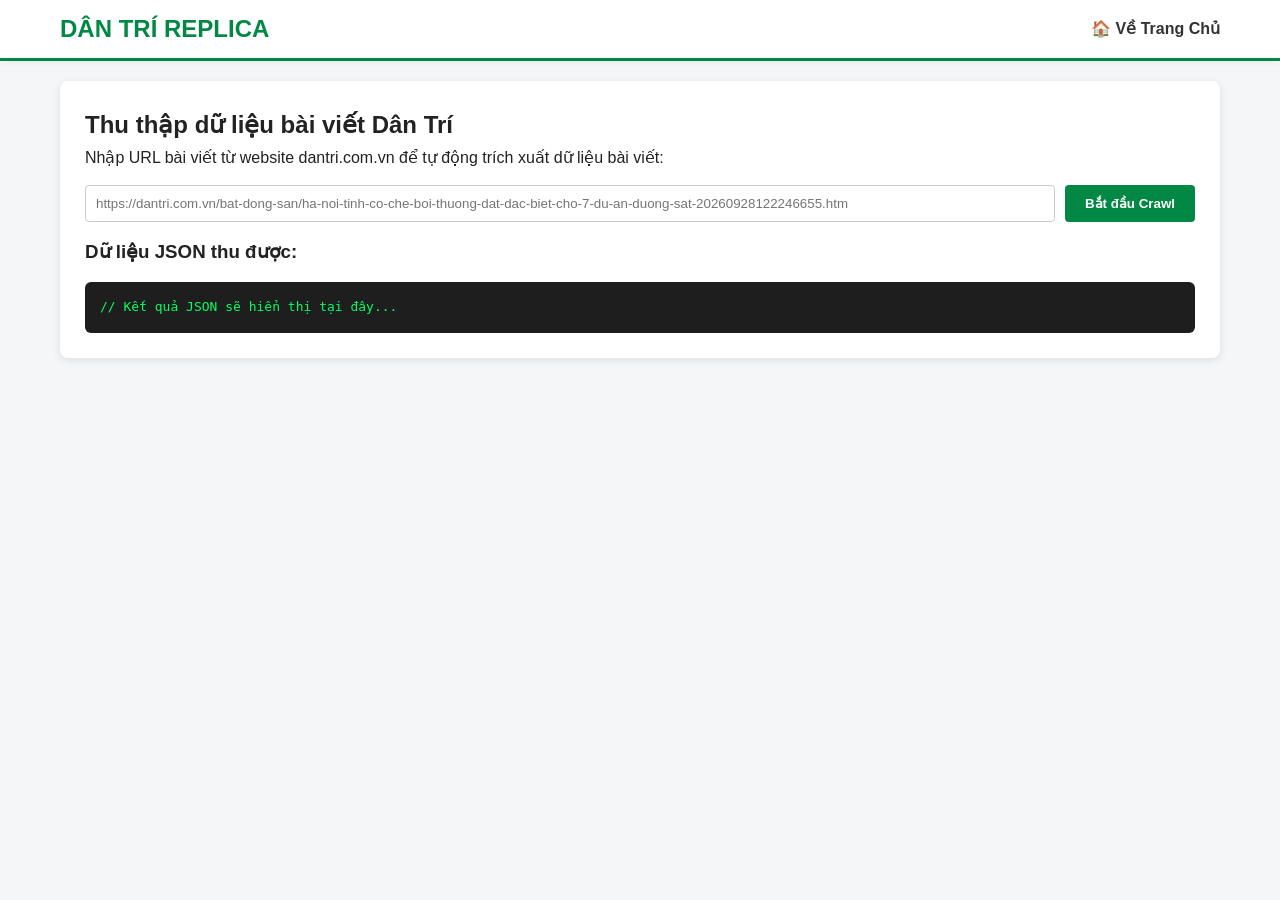
<file: crawler.html>
<!DOCTYPE html>
<html lang="vi">
<head>
  <meta charset="UTF-8">
  <meta name="viewport" content="width=device-width, initial-scale=1.0">
  <title>Công cụ Crawler Dân Trí</title>
  <link rel="stylesheet" href="css/style.css">
  <style>
    .crawler-box { background: #fff; padding: 25px; border-radius: 8px; box-shadow: 0 2px 8px rgba(0,0,0,0.1); }
    .input-group { display: flex; gap: 10px; margin-top: 15px; }
    .input-group input { flex: 1; padding: 10px; border: 1px solid #ccc; border-radius: 4px; }
    .btn { background: var(--primary-color); color: #fff; border: none; padding: 10px 20px; cursor: pointer; border-radius: 4px; font-weight: bold; }
    .btn:hover { background: #006633; }
    pre { background: #1e1e1e; color: #00ff66; padding: 15px; border-radius: 6px; overflow-x: auto; margin-top: 15px; max-height: 400px; }
  </style>
</head>
<body>

  <header>
    <div class="header-container">
      <a href="index.html" class="logo">DÂN TRÍ REPLICA</a>
      <a href="index.html" style="color: #333; text-decoration: none; font-weight: bold;">🏠 Về Trang Chủ</a>
    </div>
  </header>

  <main class="container">
    <div class="crawler-box">
      <h2>Thu thập dữ liệu bài viết Dân Trí</h2>
      <p>Nhập URL bài viết từ website dantri.com.vn để tự động trích xuất dữ liệu bài viết:</p>
      
      <div class="input-group">
        <input type="text" id="crawl-url" placeholder="https://dantri.com.vn/bat-dong-san/ha-noi-tinh-co-che-boi-thuong-dat-dac-biet-cho-7-du-an-duong-sat-20260928122246655.htm">
        <button class="btn" onclick="handleCrawl()">Bắt đầu Crawl</button>
      </div>

      <div id="status" style="margin-top: 15px; font-weight: bold;"></div>

      <h3>Dữ liệu JSON thu được:</h3>
      <pre id="json-result">// Kết quả JSON sẽ hiển thị tại đây...</pre>

      <button class="btn" id="save-btn" style="display: none; margin-top: 15px;" onclick="saveToLocalStorage()">Lưu bài viết vào LocalStorage</button>
    </div>
  </main>

  <script src="js/crawler.js"></script>
  <script>
    let currentCrawledData = null;

    async function handleCrawl() {
      const url = document.getElementById('crawl-url').value.trim();
      const status = document.getElementById('status');
      const resultBox = document.getElementById('json-result');
      const saveBtn = document.getElementById('save-btn');

      if (!url) {
        alert('Vui lòng nhập URL!');
        return;
      }

      status.innerText = '⏳ Đang cào dữ liệu từ Dân Trí...';
      status.style.color = '#e67e22';

      try {
        currentCrawledData = await crawlDantriArticle(url);
        resultBox.innerText = JSON.stringify(currentCrawledData, null, 2);
        status.innerText = '✅ Cào dữ liệu thành công!';
        status.style.color = '#27ae60';
        saveBtn.style.display = 'inline-block';
      } catch (err) {
        status.innerText = '❌ Lỗi khi cào dữ liệu. Vui lòng kiểm tra lại URL hoặc kết nối internet.';
        status.style.color = '#c0392b';
        console.error(err);
      }
    }

    function saveToLocalStorage() {
      if (!currentCrawledData) return;

      let articles = JSON.parse(localStorage.getItem('articles')) || [];
      // Kiểm tra trùng lặp
      const index = articles.findIndex(a => a.id === currentCrawledData.id);
      if (index !== -1) {
        articles[index] = currentCrawledData;
      } else {
        articles.unshift(currentCrawledData);
      }

      localStorage.setItem('articles', JSON.stringify(articles));
      alert('Đã lưu bài viết thành công vào LocalStorage!');
    }
  </script>
</body>
</html>
</file>
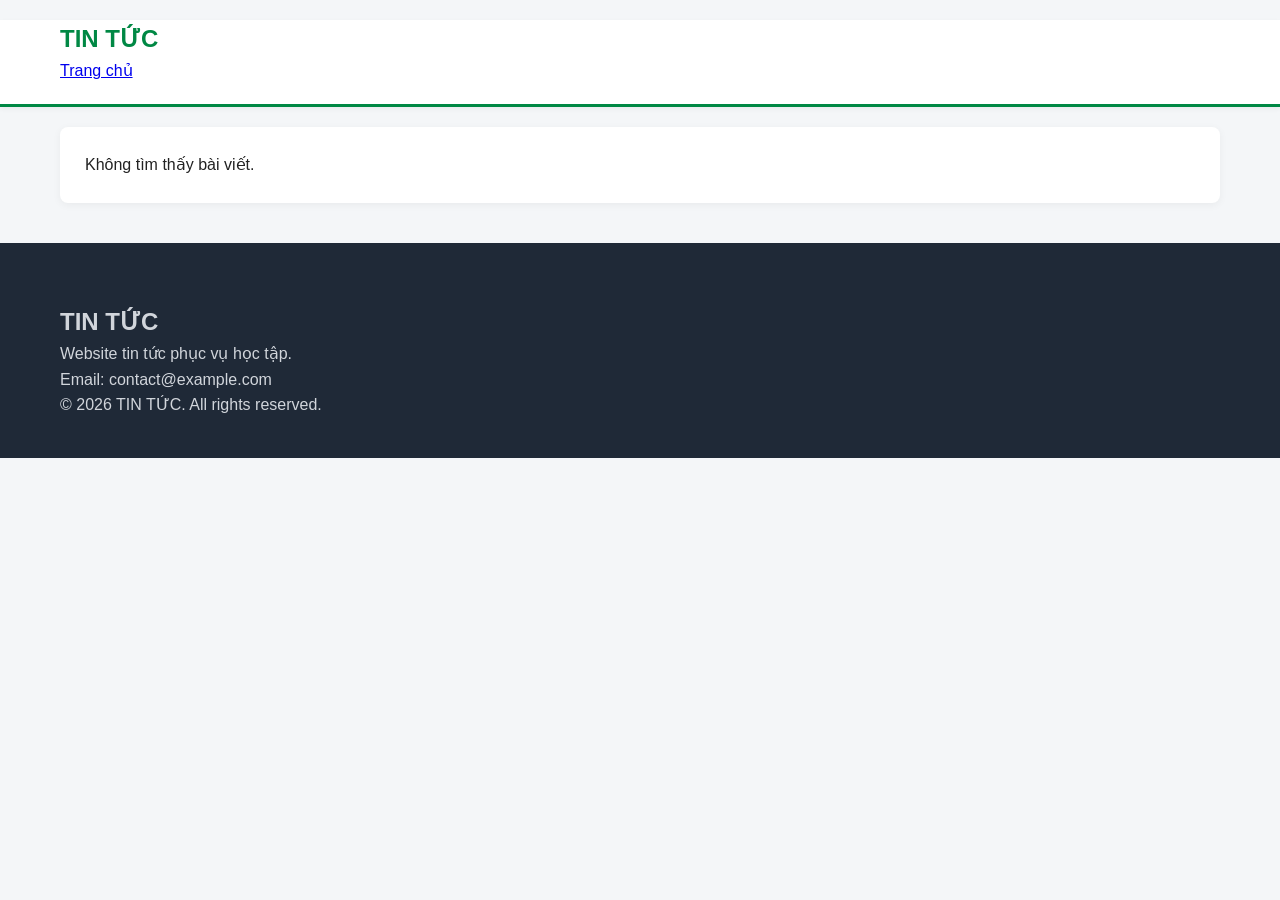
<file: detail.html>
<!DOCTYPE html>
<html lang="vi">
<head>
  <meta charset="UTF-8">
  <meta name="viewport" content="width=device-width, initial-scale=1.0">
  <title>Chi tiết bài viết | TIN TỨC</title>
  <link rel="stylesheet" href="css/style.css">
</head>
<body>
  <header class="site-header">
    <div class="container">
      <a class="logo" href="index.html">TIN TỨC</a>
      <nav>
        <a href="index.html">Trang chủ</a>
      </nav>
    </div>
  </header>

  <main class="container">
    <article id="articleDetail" class="article-detail">
      <p>Đang tải bài viết...</p>
    </article>
  </main>

  <footer class="site-footer">
    <div class="container">
      <h2>TIN TỨC</h2>
      <p>Website tin tức phục vụ học tập.</p>
      <p>Email: contact@example.com</p>
      <p>© 2026 TIN TỨC. All rights reserved.</p>
    </div>
  </footer>

  <script src="js/detail.js"></script>
</body>
</html>
</file>
<file: css/style.css>
:root {
  --primary-color: #008844;
  --text-color: #222;
  --bg-color: #f4f6f8;
  --card-bg: #fff;
  --border-color: #e0e0e0;
}

* { box-sizing: border-box; margin: 0; padding: 0; }
body { font-family: 'Segoe UI', Tahoma, Geneva, Verdana, sans-serif; background-color: var(--bg-color); color: var(--text-color); line-height: 1.6; }

/* Header & Navigation */
header { background-color: #fff; border-bottom: 3px solid var(--primary-color); position: sticky; top: 0; z-index: 1000; box-shadow: 0 2px 5px rgba(0,0,0,0.05); }
.header-container { max-width: 1200px; margin: 0 auto; display: flex; align-items: center; justify-content: space-between; padding: 10px 20px; }
.logo { font-size: 24px; font-weight: bold; color: var(--primary-color); text-decoration: none; }

.navbar { display: flex; list-style: none; background: #fff; }
.navbar li { position: relative; }
.navbar a { display: block; padding: 12px 16px; color: #333; text-decoration: none; font-weight: 600; font-size: 15px; }
.navbar a:hover { color: var(--primary-color); background-color: #f0f7f3; }

/* Submenu */
.navbar li .dropdown { display: none; position: absolute; top: 100%; left: 0; background: #fff; min-width: 200px; box-shadow: 0 4px 8px rgba(0,0,0,0.1); list-style: none; z-index: 10; }
.navbar li:hover .dropdown { display: block; }

/* Container */
.container { max-width: 1200px; margin: 20px auto; padding: 0 20px; }

/* Top Section (3 bài viết mới nhất) */
.top-section { display: grid; grid-template-columns: 2fr 1fr; gap: 20px; margin-bottom: 30px; }
.featured-post { background: var(--card-bg); border-radius: 8px; overflow: hidden; box-shadow: 0 2px 6px rgba(0,0,0,0.05); cursor: pointer; }
.featured-post img { width: 100%; height: 280px; object-fit: cover; }
.featured-post .info { padding: 15px; }
.featured-post h2 { font-size: 20px; margin-bottom: 10px; color: #111; }

.side-posts { display: flex; flex-direction: column; gap: 15px; }
.side-post-card { background: var(--card-bg); padding: 12px; border-radius: 8px; display: flex; gap: 10px; box-shadow: 0 2px 6px rgba(0,0,0,0.05); cursor: pointer; }
.side-post-card img { width: 100px; height: 75px; object-fit: cover; border-radius: 4px; }
.side-post-card h3 { font-size: 14px; line-height: 1.4; }

/* General Post List */
.section-title { font-size: 20px; font-weight: bold; margin-bottom: 15px; border-left: 4px solid var(--primary-color); padding-left: 10px; color: var(--primary-color); }
.post-list { display: flex; flex-direction: column; gap: 15px; }
.post-item { display: flex; gap: 15px; background: var(--card-bg); padding: 15px; border-radius: 8px; box-shadow: 0 2px 6px rgba(0,0,0,0.04); cursor: pointer; }
.post-item img { width: 180px; height: 120px; object-fit: cover; border-radius: 6px; }
.post-item-content { flex: 1; }
.post-item-content h3 { font-size: 17px; margin-bottom: 8px; }
.post-meta { font-size: 12px; color: #777; margin-top: 6px; }

/* Article Detail View */
.article-detail { background: #fff; padding: 25px; border-radius: 8px; box-shadow: 0 2px 8px rgba(0,0,0,0.05); }
.article-detail h1 { font-size: 28px; margin-bottom: 12px; line-height: 1.3; }
.article-detail .meta-info { font-size: 13px; color: #666; margin-bottom: 20px; border-bottom: 1px solid #eee; padding-bottom: 10px; }
.article-detail .sapo { font-weight: bold; font-size: 16px; margin-bottom: 15px; color: #444; }
.article-detail img { max-width: 100%; border-radius: 6px; margin: 15px 0; }
.article-detail .content { font-size: 16px; white-space: pre-line; line-height: 1.8; }

/* Footer */
footer { background-color: #1f2937; color: #d1d5db; padding: 40px 0 20px 0; margin-top: 40px; }
.footer-container { max-width: 1200px; margin: 0 auto; padding: 0 20px; display: grid; grid-template-columns: repeat(auto-fit, minmax(220px, 1fr)); gap: 30px; }
.footer-col h3 { color: #fff; font-size: 16px; margin-bottom: 15px; border-bottom: 2px solid var(--primary-color); display: inline-block; padding-bottom: 5px; }
.footer-col ul { list-style: none; }
.footer-col ul li { margin-bottom: 8px; }
.footer-col a { color: #9ca3af; text-decoration: none; font-size: 14px; }
.footer-col a:hover { color: #fff; }
.footer-bottom { text-align: center; margin-top: 30px; padding-top: 20px; border-top: 1px solid #374151; font-size: 13px; color: #9ca3af; }

/* Responsive Layout */
@media (max-width: 768px) {
  .top-section { grid-template-columns: 1fr; }
  .post-item { flex-direction: column; }
  .post-item img { width: 100%; height: 180px; }
  .header-container { flex-direction: column; gap: 10px; }
  .navbar { flex-wrap: wrap; justify-content: center; }
}
</file>
